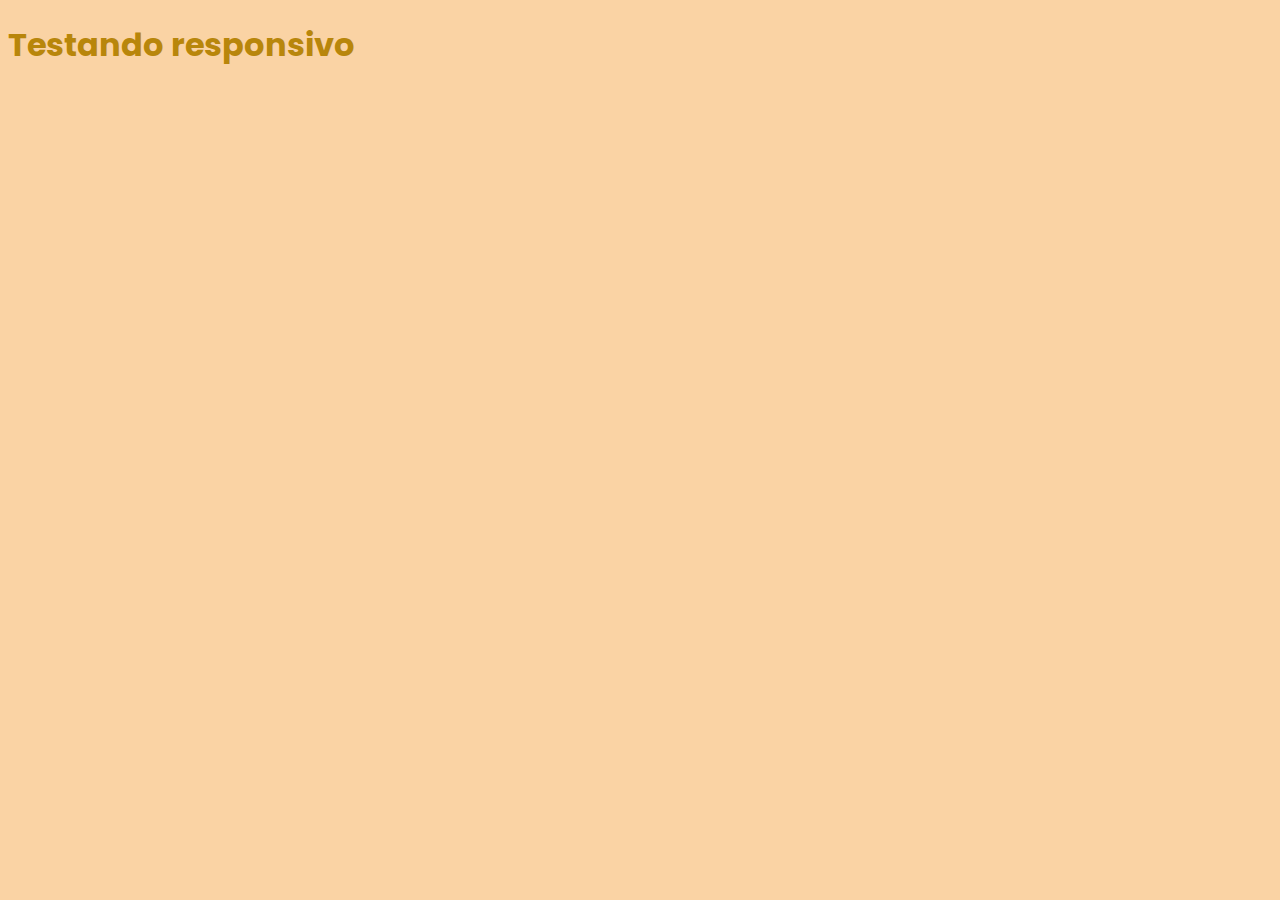
<file: Exercicio 4- Testando resposividade/index.html>
<!DOCTYPE html>
<html lang="pt-br">
    <head>
         <!--PAGE INFO-->
        <meta charset="UTF-8"/>
        <meta http-equiv="X-UA-Compatible" content="IE=edge"/>
        <meta name="viewport" content="width=device-width, initial-scale=1.0"/>
        <title>Testando responsivo</title>

          <!--STYLES-->
        <link rel="stylesheet" type="text/css" href="css/style.css"/>

        <!--FONTS-->
        <!--FONTS-->
        <link rel="preconnect" href="https://fonts.googleapis.com" />
        <link rel="preconnect" href="https://fonts.gstatic.com" crossorigin />
        <link
        href="https://fonts.googleapis.com/css2?family=Poppins:ital,wght@0,300;0,500;1,300&display=swap"
        rel="stylesheet"/>

    </head>

    <body>
        <h1>Testando responsivo</h1>
    </body>

</html>
</file>
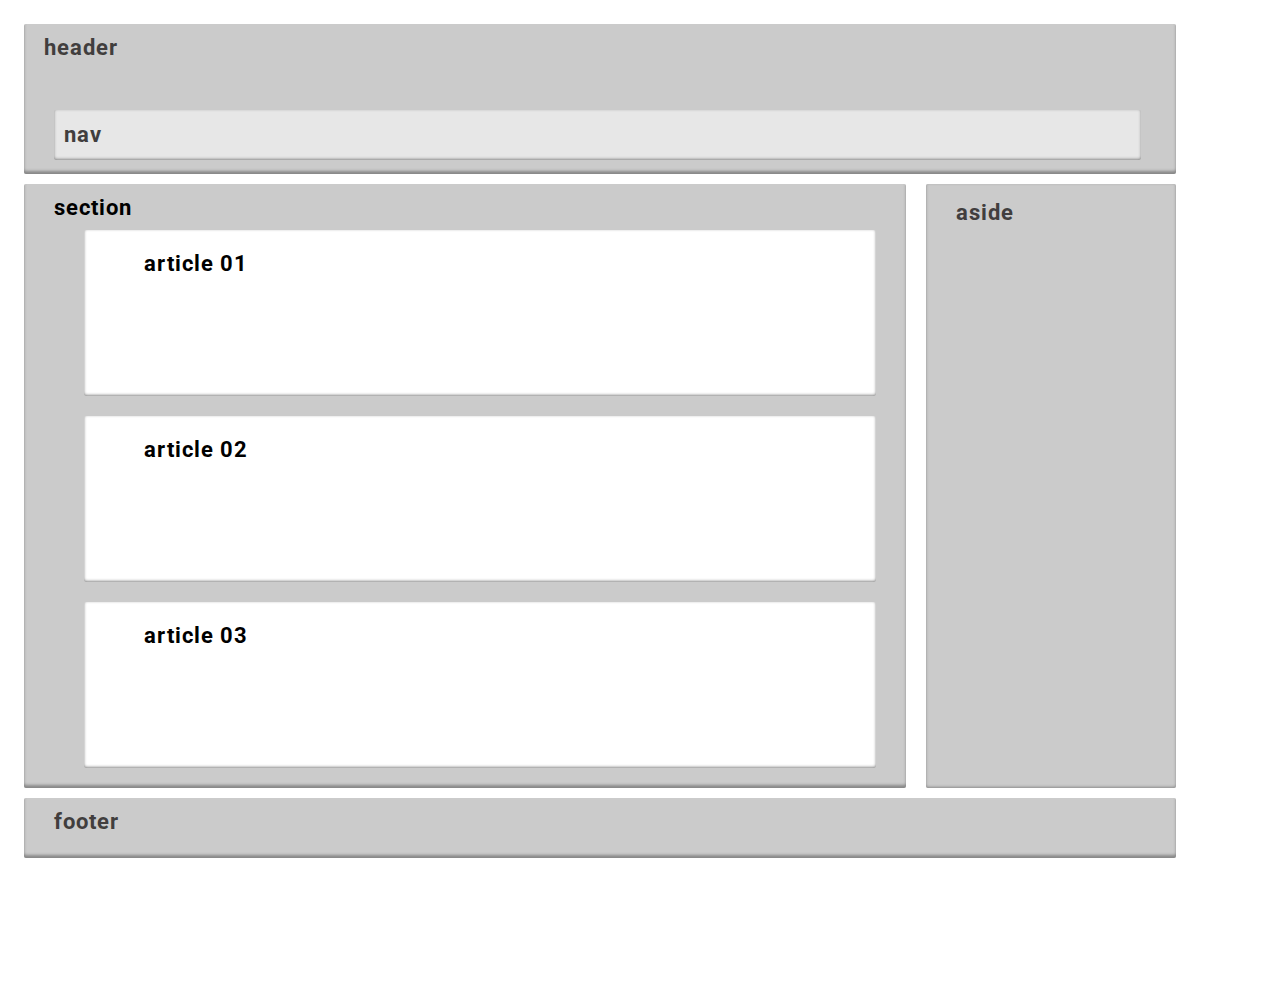
<file: Exercício 1- Divisões do HTLM/index.html>
<!DOCTYPE html>
<html lang="“pt-br”">
  <head>
    <!--PAGE INFO-->
    <meta chartset="“UTF-8”" />
    <meta http-equiv="X-UA-Compatible" content="IE=edge" />
    <meta name="viewport" content="width=device-width, initial-scale=1.0" />

    <!--fontes-->
    <link rel="preconnect" href="https://fonts.googleapis.com" />
    <link rel="preconnect" href="https://fonts.gstatic.com" crossorigin />
    <link
      href="https://fonts.googleapis.com/css2?family=Roboto:wght@300;400&display=swap"
      rel="stylesheet"
    />

    <!--STYLES-->
    <link rel="stylesheet" type="text/css" href="CSS/style.css" />

    <title>Divisões do html</title>
  </head>

  <body>
    <div id="principal">
      <header>
        <h1>header</h1>
        <nav>
          <h1>nav</h1>
        </nav>
      </header>

      <div id="paisectioneaside">
        <section>
          <h1>section</h1>
          <article class="article01">
            <h1>article 01</h1>
          </article>

          <article class="article02">
            <h1>article 02</h1>
          </article>

          <article class="article03">
            <h1>article 03</h1>
          </article>
        </section>

        <aside>
          <h1>aside</h1>
        </aside>
      </div>

      <footer>
        <h1>footer</h1>
      </footer>
    </div>
  </body>
</html>
</file>
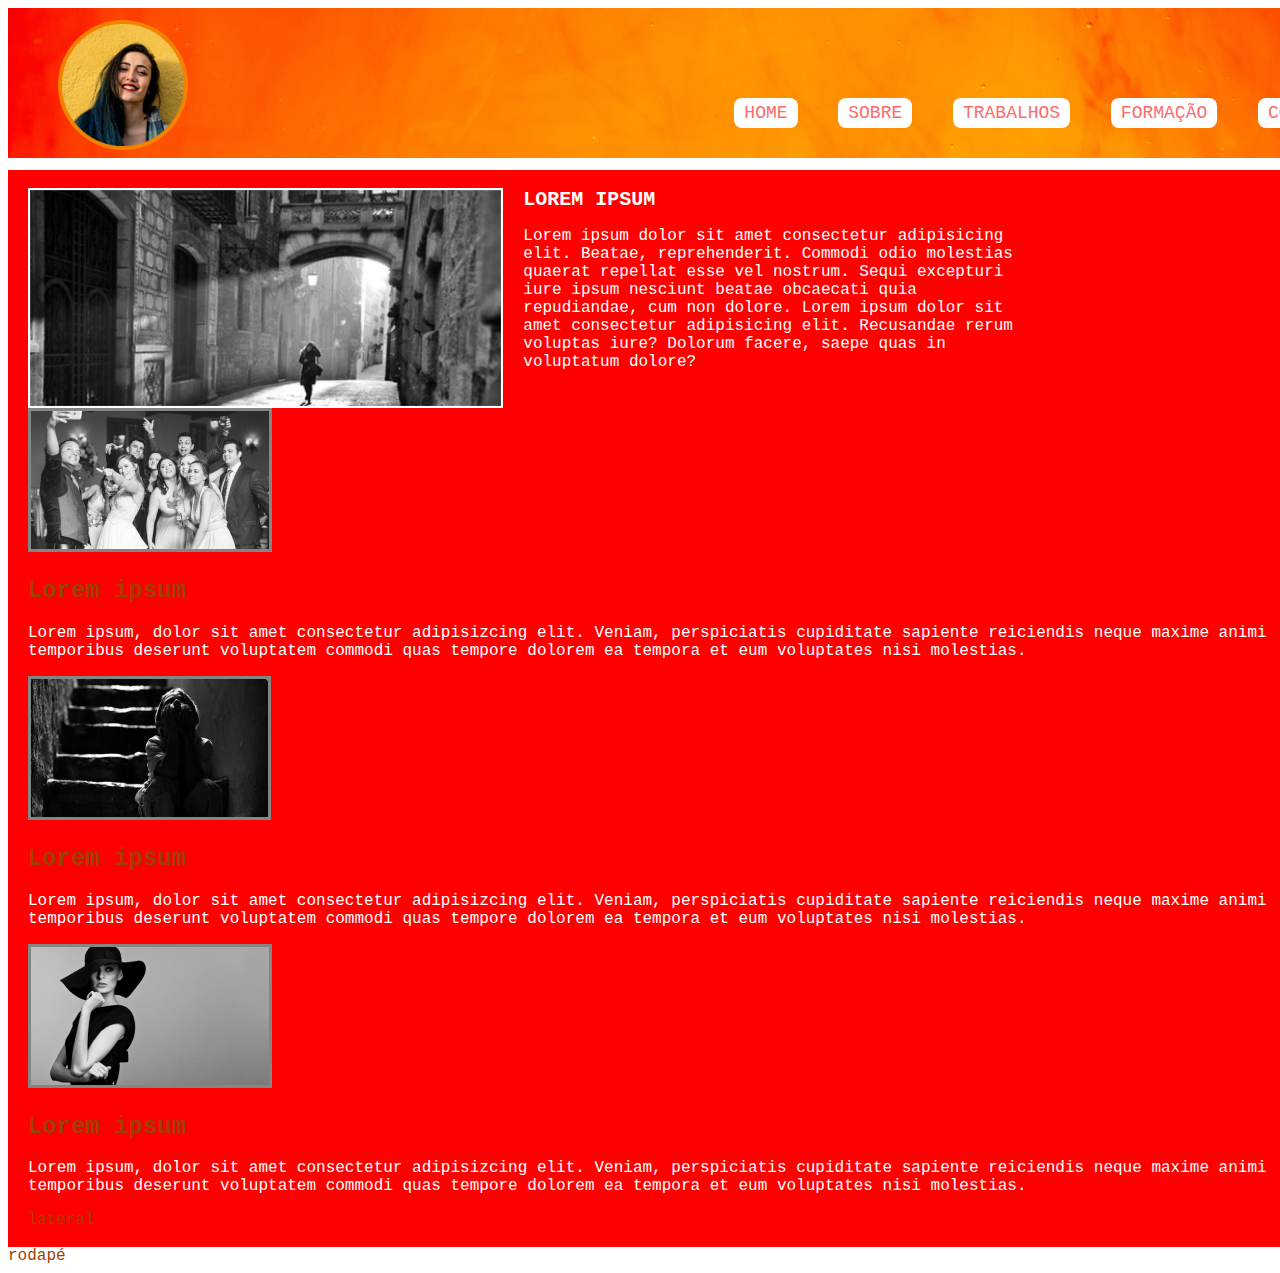
<file: Exercício 2- Menu/index.html>
<!DOCTYPE html>
<html lang="pt-br">
    <head>
         <!--PAGE INFO-->
        <meta charset="UTF-8"/>
        <meta http-equiv="X-UA-Compatible" content="IE=edge"/>
        <meta name="viewport" content="width=device-width, initial-scale=1.0"/>
          <!--STYLES-->
        <link rel="stylesheet" type="text/css" href="css/style.css"/>
        <title>Portfólio fulana</title>

    </head>
    <body>
        <div id="principal">
            <header>
                <div id="fotinho">
                    <img src="imagens/SITE PORTFOLIO/imagens/logo.png" alt="foto de avatar" tittle="foto avatar"/>
                </div>

                <nav>
                    <ul>
                        <li><a href="index.html">home</a></li>
                        <li><a href="sobre.html">sobre</a></li>
                        <li><a href="trabalhos.html">trabalhos</a></li>
                        <li><a href="formacao.html">formação</a></li>
                        <li><a href="#contatos">contato</a></li>                        
                    </ul>
                </nav>

            </header>
        
            <div id="miolo"> 
                <article id="destaque-principal"> 
                    <img src="imagens/SITE PORTFOLIO/imagens/img-destaque.jpg" alt="'imagens blablabla" title="imagens blablabla"/>
                    <div id="textos">
                        <h1>
                            Lorem ipsum 
                        </h1>
                        <p>
                            Lorem ipsum dolor sit amet consectetur adipisicing elit. Beatae, reprehenderit. Commodi odio molestias quaerat repellat esse vel nostrum. Sequi excepturi iure ipsum nesciunt beatae obcaecati quia repudiandae, cum non dolore. Lorem ipsum dolor sit amet consectetur adipisicing elit. Recusandae rerum voluptas iure? Dolorum facere, saepe quas in voluptatum dolore?
                        </p>
                    </div>
                 </article>

                <section> 
                    <article class="trabalhos">
                        <img src="imagens/SITE PORTFOLIO/imagens/img-peq-01.jpg" alt="sei lá" tittle="sei lá"/>
                        <h2>Lorem ipsum</h2>
                        <p>Lorem ipsum, dolor sit amet consectetur adipisizcing elit. Veniam,
                            perspiciatis cupiditate sapiente reiciendis neque maxime animi temporibus
                            deserunt voluptatem commodi quas tempore dolorem ea tempora et eum voluptates nisi molestias.
                        </p>
                    </article>

                    <article class="trabalhos">
                        <img src="imagens/SITE PORTFOLIO/imagens/img-peq-02.jpg" alt="sei lá" tittle="sei lá"/>
                        <h2>Lorem ipsum</h2>
                        <p>Lorem ipsum, dolor sit amet consectetur adipisizcing elit. Veniam,
                            perspiciatis cupiditate sapiente reiciendis neque maxime animi temporibus
                            deserunt voluptatem commodi quas tempore dolorem ea tempora et eum voluptates nisi molestias.
                        </p>
                    </article>

                    <article class="trabalhos">
                        <img src="imagens/SITE PORTFOLIO/imagens/img-peq-03.jpg" alt="sei lá" tittle="sei lá"/>
                        <h2>Lorem ipsum</h2>
                        <p>Lorem ipsum, dolor sit amet consectetur adipisizcing elit. Veniam,
                            perspiciatis cupiditate sapiente reiciendis neque maxime animi temporibus
                            deserunt voluptatem commodi quas tempore dolorem ea tempora et eum voluptates nisi molestias.
                        </p>
                    </article>
                   
                </section>

                <aside> lateral</aside>
            </div>

            <footer> rodapé </footer>

        </div>
    </body>
</html>
</file>
<file: Exercicio 4- Testando resposividade/css/style.css>
@charset "UTF-8";

/*mobile*/
body {
    background-color: rgb(255, 220, 195);
    font-family: 'Poppins', sans-serif;
}

h1 {
    color: chocolate;
}

/*tablet*/
@media (min-width:768px) {
    body {
        background-color: burlywood;
    }

    h1 {
        color: rgb(139, 0, 0);
    }
}

/*desktop*/
@media (min-width:960px) {
    body {
        background-color:rgb(248, 192, 135);
    }

    h1 {
        color:rgb(192, 82, 62);
    }
}

/*widescrem*/
@media (min-width:1200px) {
    body {
        background-color:rgb(250, 211, 164);
    }

    h1 {
        color:darkgoldenrod;
    }
}
</file>
<file: Exercício 1- Divisões do HTLM/CSS/style.css>
@charset "UTF-8";

/*=========RESET=========*/

* {
    margin: 0;
    padding: 0;
    box-sizing: border-box;

  }

/*==========VARIABLES==========*/  
:root {
    --body-color:#413e3e; 
    --base-color: #ffffff; 
    --principal-color: #CBCBCB;
    --nav-color: #e7e7e7;
    --section-color: #000000;
}

/*==========BASE==========*/

body {
    background-color: var(--base-color);
    font-family: 'Roboto', sans-serif;
    color: var(--body-color);
    }

h1 {
    font-size: 1.4rem; /*/1rem = 16px */
    letter-spacing: 0.0625rem;
    }

/*=========LAYOUT=========*/

#principal {
    background-color: var(--base-color);
    width: 1200px;
    padding: 24px;
    height: 1000px;
    }

header {
    background-color: var(--principal-color);
    height: 150px;
    box-shadow: 0 1px 0 #fff, 0 -3px 3px rgb(136, 136,136) inset;
    padding: 10px;
    padding-left: 20px;
    margin-bottom: 10px;
    border-radius: 2px;
    }

nav {
    background-color: var(--nav-color);
    height: 50px;
    margin: 50px;
    margin-left: 10px;
    margin-right: 25px;
    padding-top: 11px;
    padding-left:10px;
    border-radius:2px;
    box-shadow:  0 -1px 3px rgb(136, 136, 136) inset;
    }


 /*=========SECTION E ASIDE=========*/    

#paisectioneaside {
    display: flex;
    }

section {
    color: var(--section-color);
    background-color: var(--principal-color);
    width: 1000px;
    margin-right: 20px;
    padding-top: 10px;
    padding-left: 30px;
    box-shadow: 0 1px 0 #fff, 0 -3px 3px rgb(136, 136,136) inset;
    border-radius:2px;
    }
    
.article01, .article02,  .article03 {
    margin: 10px  30px 20px 30px;
    text-align:left;
    background-color: var(--base-color);
    box-shadow:  0 -1px 3px rgb(136, 136, 136) inset;
    border-radius:2px;
    padding-top: 20px;
    padding-bottom: 120px;
    padding-left: 60px;
    color: var(--section-color);
    }

aside {
    background-color: var(--principal-color);
     width: 280px;
    padding-top: 15px;
    border-radius:2px;
    padding-left: 30px;
    box-shadow:  0 -1px 3px rgb(136, 136, 136) inset;
    }

 /*=========FOOTER=========*/   

footer {
     background-color: var(--principal-color);
    height: 60px;
    margin-top: 10px;
    padding-top: 10px;
    padding-left: 30px;
    box-shadow: 0 1px 0 #fff, 0 -3px 3px rgb(136, 136,136) inset;
    border-radius:2px;
    }
</file>
<file: Exercício 2- Menu/css/style.css>
@charset "utf-8";

/*=========RESET=========*/

/* {
    margin: 0;
    padding: 0;
    box-sizing: border-box;
  } */

/*=========LAYOUT=========*/

body {
    background-color: #ffff;
    color: rgb(155, 66, 2);
    font-family: 'Courier New', Courier, monospace;
}

h1 {
    color: white;
    font-size: 20px;
    text-transform: uppercase;
    font-weight: bold;
    margin-top: 0px;
}

p {
    color: white;
}

#principal {
    width: 1366px;
    margin: 0 auto;
    background-color: #fffff;
}

header {
    height: 150px;
    background-image: url("../imagens/SITE PORTFOLIO/imagens/bck-header.jpg");
    /*background-size: cover;*/ 
    background-repeat: repeat-x;
    display: flex; /*para colocar a imagem do lado da lista*/
    justify-content: space-between;
}

#fotinho {
    padding-left: 50px;
    padding-top: 12px;
    width: 100px;
    height: 100px;
}

#fotinho img {
    width: 130px;
}

nav {
    /*background-color:#ffc1e0;*/
    width: 700px;
}

ul {
    list-style-type: none;
    display:flex;
    justify-content: space-around;
    margin-top: 90px;
}

ul li {
    background-color: white;
    padding: 5px 10px;
    border-radius: 8px;
    -moz-border-radius: 8px;
    -webkit-border-radius: 8px;
    font-size: 18px;
    text-transform: uppercase;
}

ul li a {
    text-decoration: none;
    color: rgb(255, 107, 107);
}

ul li:hover {
background-color: #fa87c1;
}

ul li a:hover {
    color: hsl(330, 98%, 51%);
    text-decoration: underline;
    }



/*=========MIOLO=========*/

#miolo {
    background-color: red;
    margin-top: 12px;
    padding: 18px 20px;
}

#destaque-principal {
    display: flex;
    justify-content: center;
    /*align-items: center;*/
    width: 1000px;
    height: 220px;
    
    
}

#textos {
    margin-left: 20px;
}

#contato {
    background-color: #f17eb8;
}
</file>
